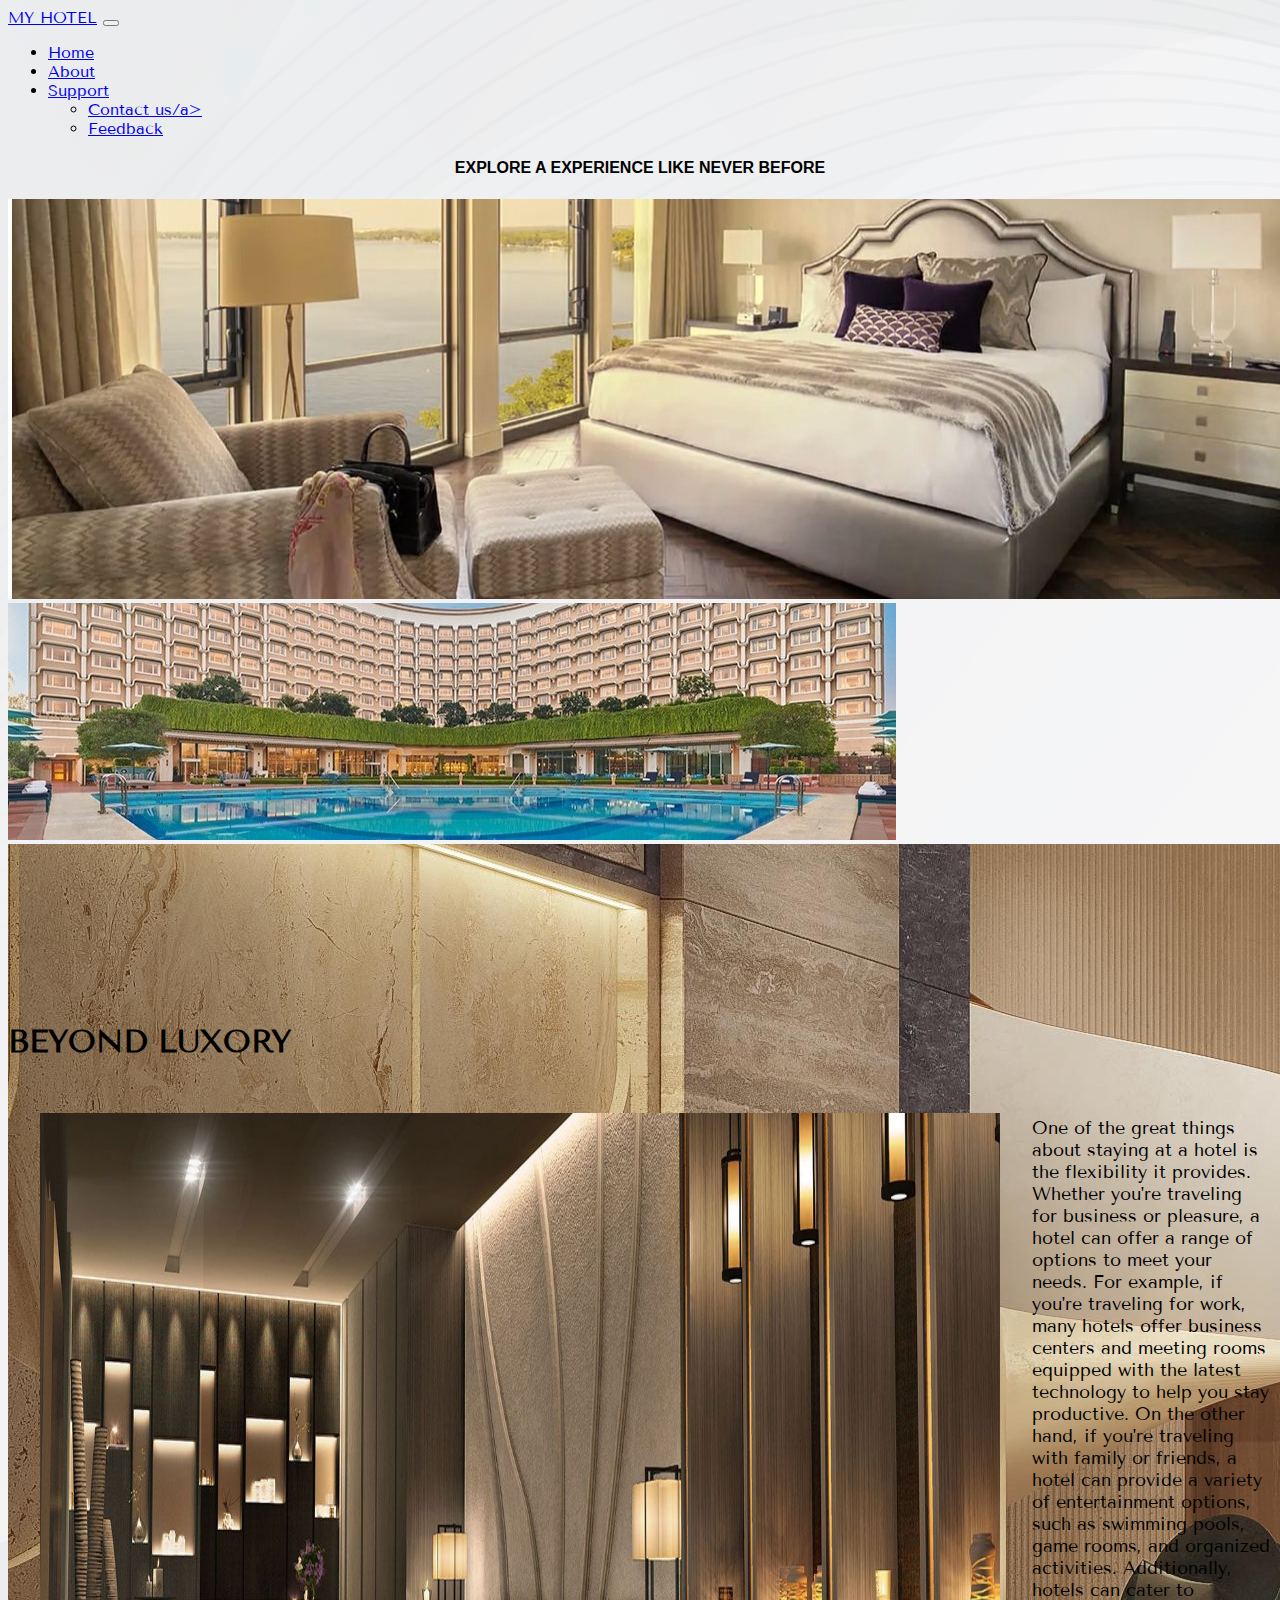
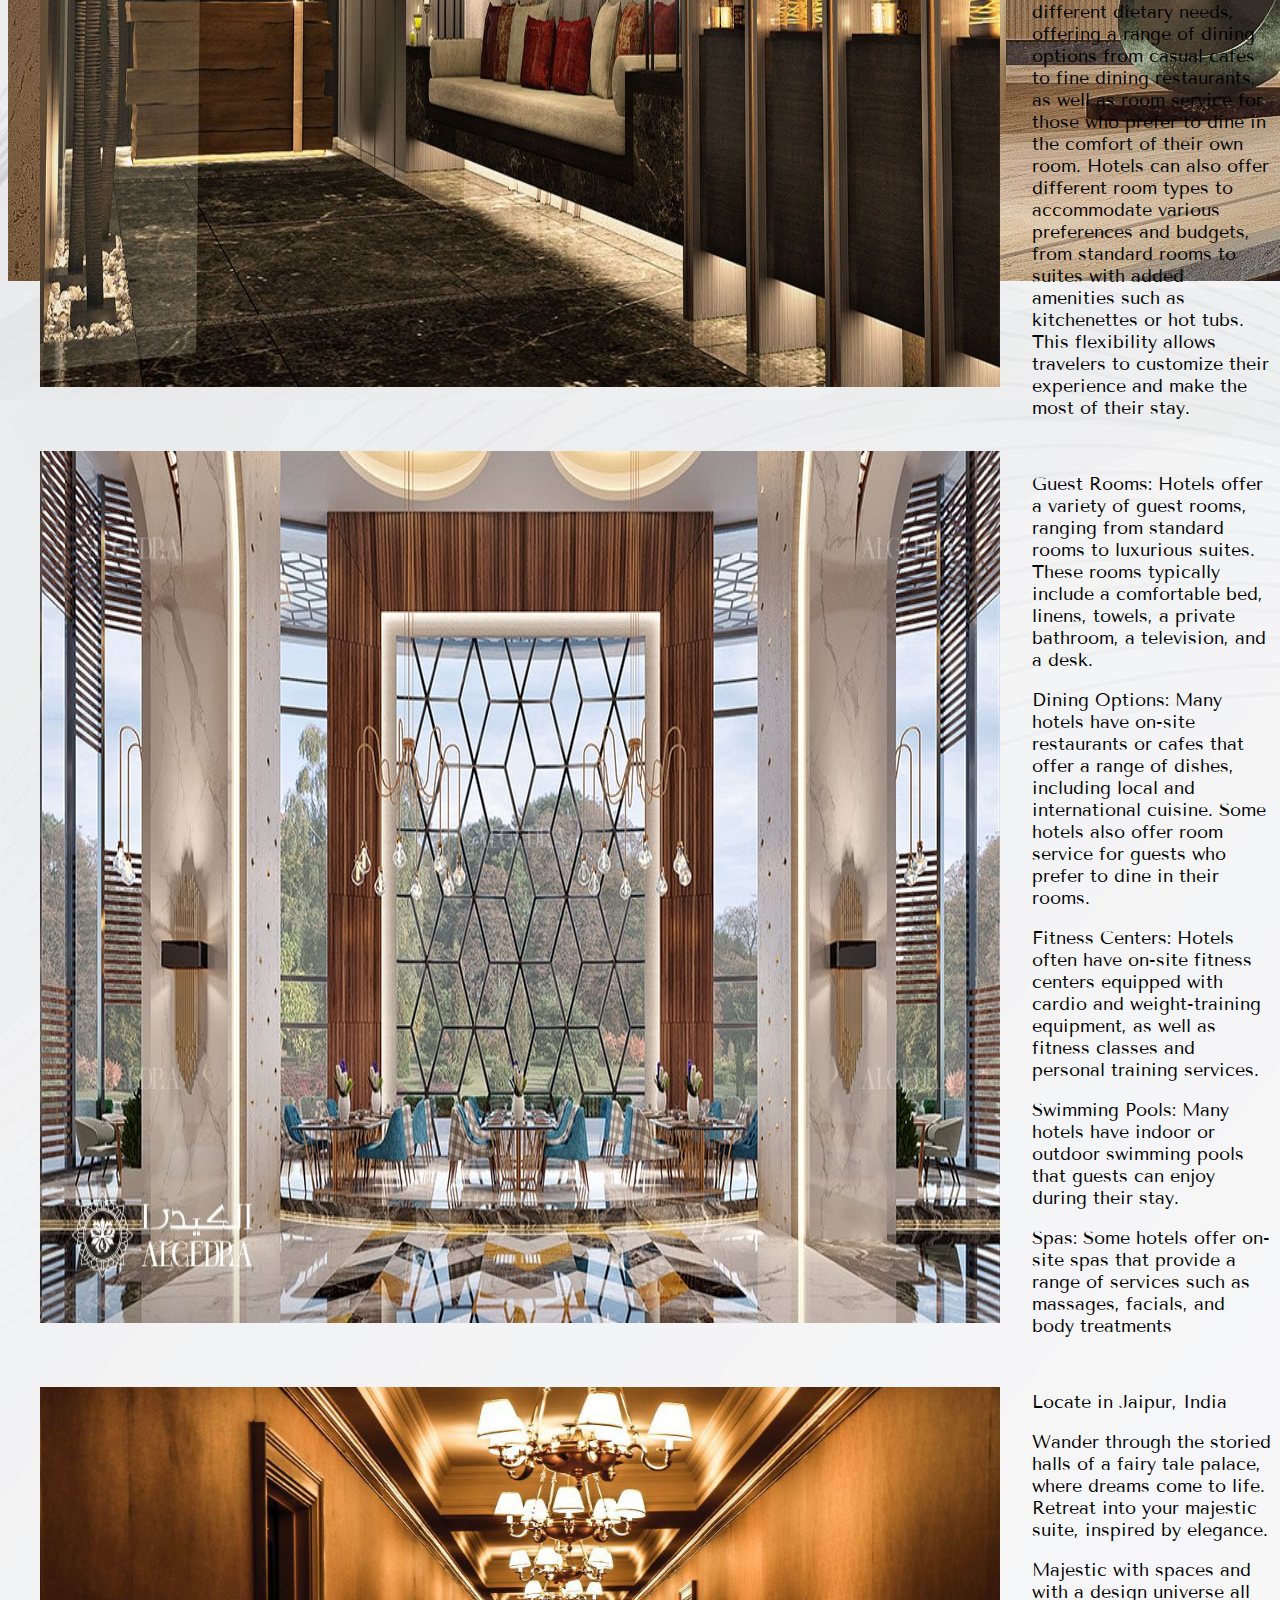
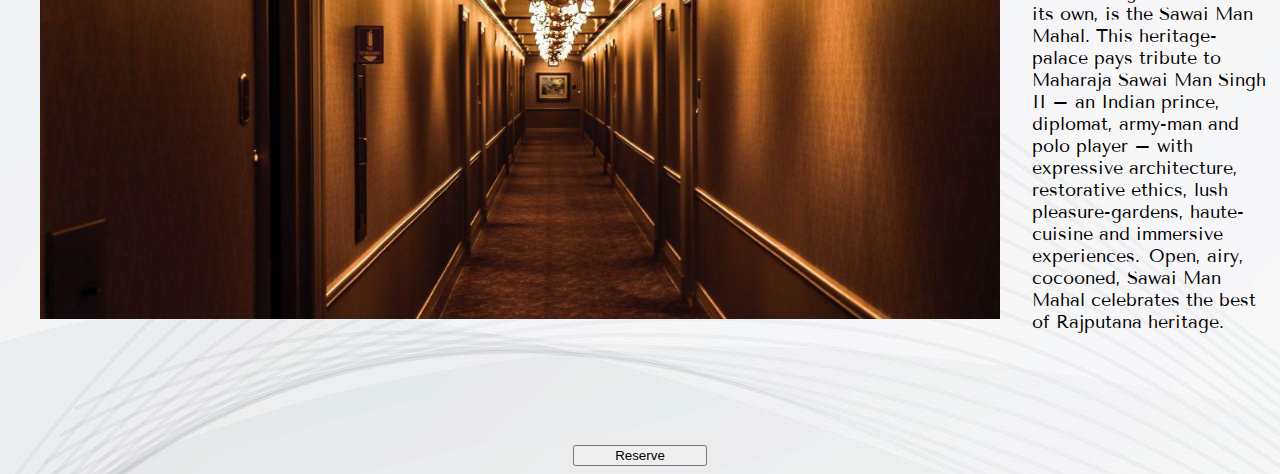
<file: index.html>
<!doctype html>
<html lang="en">
  <head>
    <meta charset="utf-8">
    <meta name="viewport" content="width=device-width, initial-scale=1">
    <title>My Hotel</title>
    <link rel="stylesheet" href="styles.css">
    <link href="https://cdn.jsdelivr.net/npm/bootstrap@5.3.0-alpha3/dist/css/bootstrap.min.css" rel="stylesheet" integrity="sha384-KK94CHFLLe+nY2dmCWGMq91rCGa5gtU4mk92HdvYe+M/SXH301p5ILy+dN9+nJOZ" crossorigin="anonymous">
  </head>
  <body>
    <script src="https://cdn.jsdelivr.net/npm/bootstrap@5.3.0-alpha3/dist/js/bootstrap.bundle.min.js" integrity="sha384-ENjdO4Dr2bkBIFxQpeoTz1HIcje39Wm4jDKdf19U8gI4ddQ3GYNS7NTKfAdVQSZe" crossorigin="anonymous"></script>
    

    <nav class="navbar navbar-expand-lg bg-body-tertiary ">
        <div class="container-fluid">
          <a class="navbar-brand" href="#">MY HOTEL</a>
          <button class="navbar-toggler" type="button" data-bs-toggle="collapse" data-bs-target="#navbarNavDropdown" aria-controls="navbarNavDropdown" aria-expanded="false" aria-label="Toggle navigation">
            <span class="navbar-toggler-icon"></span>
          </button>
          <div class="collapse navbar-collapse " id="navbarNavDropdown">
            <ul class="navbar-nav ms-auto ">
              <li class="nav-item">
                <a class="nav-link active " aria-current="page" href="index.php">Home</a>
              </li>
              <li class="nav-item">
                <a class="nav-link" href="about.php">About</a>
              </li>
              
              <li class="nav-item dropdown ">
                <a class="nav-link dropdown-toggle" href="#" role="button" data-bs-toggle="dropdown" aria-expanded="false">
                 Support
                </a>
                
                <ul class="dropdown-menu   ">
                  <li><a class="dropdown-item" href="contact.php">Contact us/a></li>
                  <li><a class="dropdown-item" href="feedback.php">Feedback</a></li>
                </ul>
                
              </li>
            </ul>
          
          </div>
        </div>
      </nav>
      <div class="heading">
<h4 class="headd"> EXPLORE A EXPERIENCE LIKE NEVER BEFORE</h4>
</div>  
      <div id="carouselExampleAutoplaying" class="carousel slide" data-bs-ride="carousel">
        <div class="carousel-inner">
            <div class="carousel-item active" data-bs-interval="3000">
            <img src="Presidential_Suite_Bedroom_NEW.jpg" class="d-block w-100" alt="...">
          </div>
          <div class="carousel-item">
            <img src="cq5dam.web.1280.1280.jpeg" class="d-block w-100" alt="...">
          </div>
          <div class="carousel-item">
            <img src="_methode_times_prod_web_bin_ddf26318-8b66-11ed-b43e-9b7550101422.jpg" class="d-block w-100" alt="...">
          </div>
        </div>
      </div>
    

  <h1>BEYOND LUXORY</h1>
  <div class= "container2"> 
<img class="img1" src="426e39995d1386bf212cf998cb77f204.jpg" alt="img" >
<div class = "headii">
One of the great things about staying at a hotel is the flexibility it provides. Whether you're traveling for business or pleasure, a hotel can offer a range of options to meet your needs. For example, if you're traveling for work, many hotels offer business centers and meeting rooms equipped with the latest technology to help you stay productive. 
On the other hand, if you're traveling with family or friends, a hotel can provide a variety of entertainment options, such as swimming pools, game rooms, and organized activities. Additionally, hotels can cater to different dietary needs, offering a range of dining options from casual cafes to fine dining restaurants, as well as room service for those who prefer to dine in the comfort of their own room. Hotels can also offer different room types to accommodate various preferences and budgets, from standard rooms to suites with added amenities such as kitchenettes or hot tubs. This flexibility allows travelers to customize their experience and make the most of their stay.

</div>
</div>
<div class= "container2">
<img class="img2" src="8435d855-ba54-4d09-af34-49eacf75615a.jpg" alt="img">
<div class="headii">
<p>Guest Rooms: Hotels offer a variety of guest rooms, ranging from standard rooms to luxurious suites. These rooms typically include a comfortable bed, linens, towels, a private bathroom, a television, and a desk.
</p>
<p> Dining Options: Many hotels have on-site restaurants or cafes that offer a range of dishes, including local and international cuisine. Some hotels also offer room service for guests who prefer to dine in their rooms.
</p>
<p> Fitness Centers: Hotels often have on-site fitness centers equipped with cardio and weight-training equipment, as well as fitness classes and personal training services.
</p>
<p>Swimming Pools: Many hotels have indoor or outdoor swimming pools that guests can enjoy during their stay.
</p>
<p>Spas: Some hotels offer on-site spas that provide a range of services such as massages, facials, and body treatments
</p>
</div>
</div>
<div class="container2">
<img class="img3" src="107346-jbohwknsdu-1544001895.jpg" alt="img">
<div class="headii"> Locate in Jaipur, India
  <p>Wander through the storied halls of a fairy tale palace, where dreams come to life. Retreat into your majestic suite, inspired by elegance.</p>
  <p>Majestic with spaces and with a design universe all its own, is the Sawai Man Mahal. This heritage-palace pays tribute to Maharaja Sawai Man Singh II – an Indian prince, diplomat, army-man and polo player – with expressive architecture, restorative ethics, lush pleasure-gardens, haute-cuisine and immersive experiences.  Open, airy, cocooned, Sawai Man Mahal celebrates the best of Rajputana heritage. </p>
</div>

</div>















      <div class="btn1">
      <a href="reserve.php"><button type="button" class=" btn btn-primary  btn-lg">Reserve</button></a>
    </div>

</body>
</html>
</file>
<file: styles.css>
@import url("https://fonts.googleapis.com/css2?family=Poppins:wght@100;200;300;400&family=Tenor+Sans&display=swap");
* body {
  font-family: "Tenor Sans", sans-serif;
  background-image: url("4858794.jpg");
}

.heading {
  text-align: center;
  font-family: Arial, Helvetica, sans-serif;
}

.carousel-inner {
  max-height: 450px;
  padding-bottom: 22em;
}

.navbar-nav {
  padding-right: 1em;
}

.nav-item {
  margin-right: 2.5em;
}

.btn1 {
  margin-top: 5em;
  display: flex;
  justify-content: center;
}

.card {
  margin: 1em;
}

.cards {
  display: flex;
  justify-content: space-between;
}

.card:hover {
  border-color: gold;
  border-width: 10px;
  transition: 0.5s;
}

.mb-3 {
  max-width: 50%;
  font-weight: bold;
  display: block;
  padding-left: 2em;
  font-size: large;
  margin: 10px;
}

.btn {
  margin-top: 1em;
  width: 10em;
}

.opem {
  background: #959393;
  border-radius: 25em;
}

.logino {
  color: rgb(255, 180, 4);
  justify-content: center;
  display: flex;
  padding-top: 1em;
}

.form-floating {
  padding-top: 3em;
  color: rgb(255, 180, 4);
}

.mb-1 {
  padding: 2em;
  font-weight: bold;
  color: rgb(255, 180, 4);
  display: flex;
  justify-content: center;
}

.form-control2 {
  padding-right: 2em;
}

.form-text {
  color: rgb(255, 180, 4);
}

.burn {
  width: 100%;
  display: flex;
  padding-top: 2em;
  justify-content: center;
}

.img1 {
  padding: 2em;
  width: 60em;
}

.img2 {
  padding: 2em;
  width: 60em;
}

.img3 {
  padding: 2em;
  width: 60em;
}

.container2 {
  display: flex;
}

.headii {
  padding-top: 2em;
  font-size: large;
}/*# sourceMappingURL=styles.css.map */
</file>
